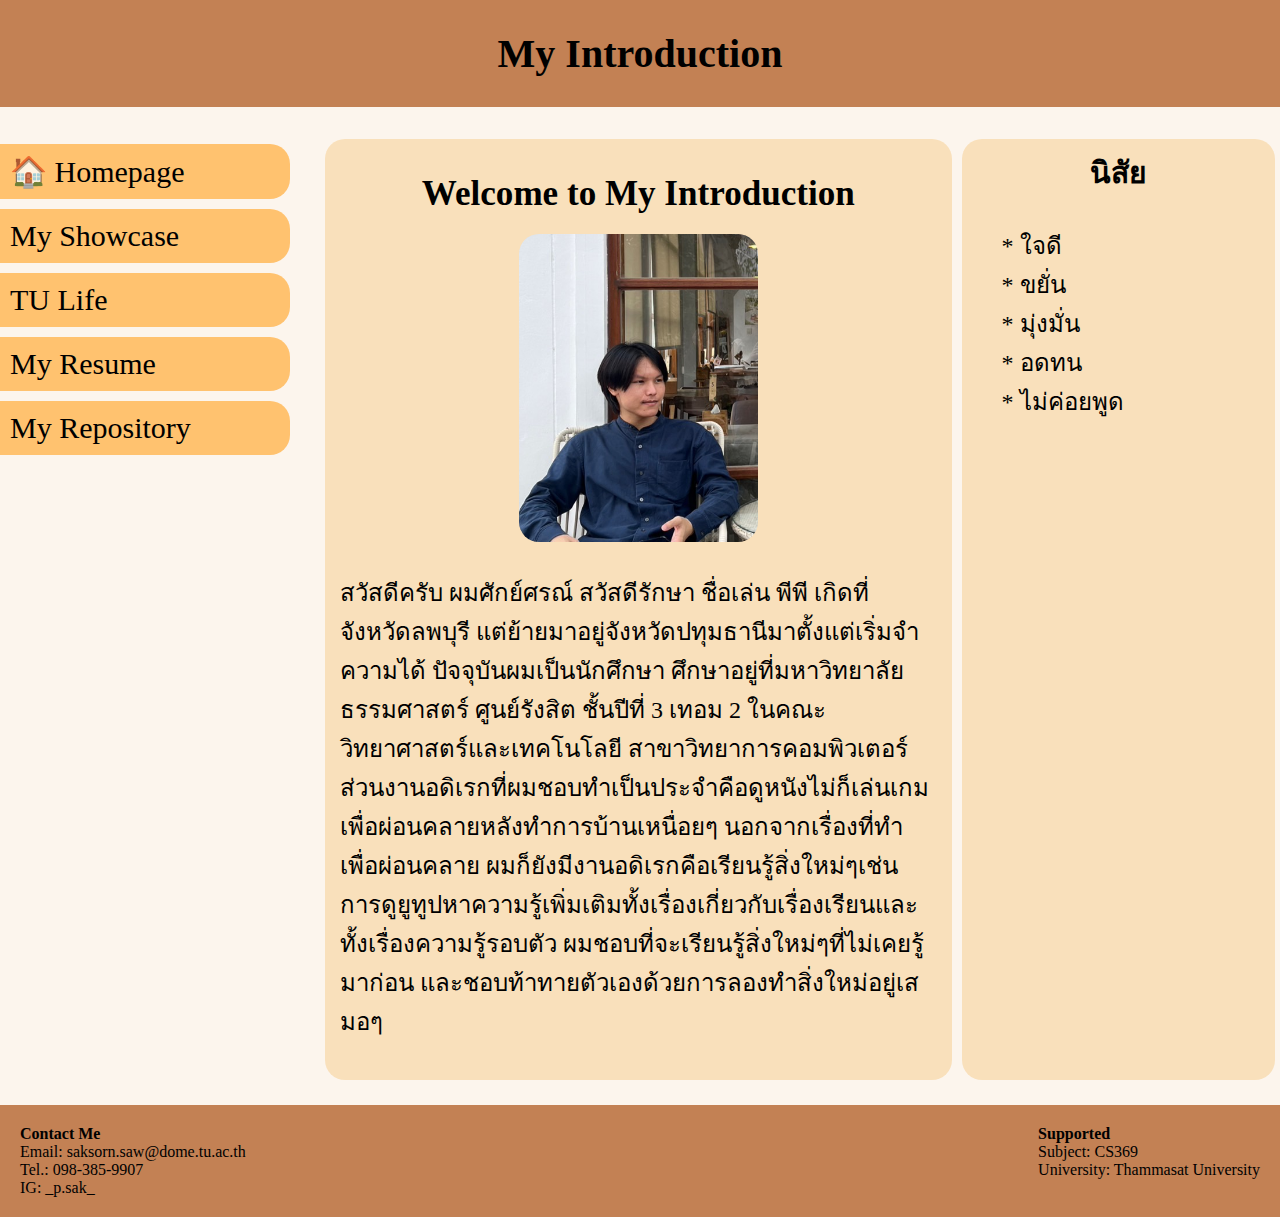
<file: index.html>
<!DOCTYPE html>
<html>

<head>
    <meta charset="UTF-8">
    <meta name="viewport" content="width=device-width, initial-scale=1.0">
    <title>MyIntroductionPage</title>
    <link rel="stylesheet" href="./css/style.css">
</head>

<body>
    <a class="header" href="https://6409682884.github.io/saksornPages">
        <h1>My Introduction</h1>
    </a>

    <div class="flex-container">
        <div class="flex-item-left link">
            <ul>
                <li>
                    <a href="https://6409682884.github.io/saksornPages">&#127968; Homepage</a>
                </li>
                <li>
                    <a href="https://6409682884.github.io/saksornPages/showcasePage">My Showcase</a>
                </li>
                <li>
                    <a href="https://6409682884.github.io/saksornPages/tulifePage">TU Life</a>
                </li>
                <li>
                    <a href="https://6409682884.github.io/saksornPages/resumePage">My Resume</a>
                </li>
                <li>
                    <a href="https://github.com/6409682884">My Repository</a>
                </li>
            </ul>
        </div>
        <div class="inner-flex">
            <div class="flex-item-center">
                <h3>Welcome to My Introduction</h3>
                <img src="./images/myimage.jpg">
                <p class="intro">
                    สวัสดีครับ ผมศักย์ศรณ์ สวัสดีรักษา ชื่อเล่น พีพี เกิดที่จังหวัดลพบุรี
                    แต่ย้ายมาอยู่จังหวัดปทุมธานีมาตั้งแต่เริ่มจำความได้
                    ปัจจุบันผมเป็นนักศึกษา ศึกษาอยู่ที่มหาวิทยาลัยธรรมศาสตร์ ศูนย์รังสิต ชั้นปีที่ 3 เทอม 2
                    ในคณะวิทยาศาสตร์และเทคโนโลยี
                    สาขาวิทยาการคอมพิวเตอร์
                    ส่วนงานอดิเรกที่ผมชอบทำเป็นประจำคือดูหนังไม่ก็เล่นเกมเพื่อผ่อนคลายหลังทำการบ้านเหนื่อยๆ
                    นอกจากเรื่องที่ทำเพื่อผ่อนคลาย ผมก็ยังมีงานอดิเรกคือเรียนรู้สิ่งใหม่ๆเช่น
                    การดูยูทูปหาความรู้เพิ่มเติมทั้งเรื่องเกี่ยวกับเรื่องเรียนและ
                    ทั้งเรื่องความรู้รอบตัว ผมชอบที่จะเรียนรู้สิ่งใหม่ๆที่ไม่เคยรู้มาก่อน
                    และชอบท้าทายตัวเองด้วยการลองทำสิ่งใหม่อยู่เสมอๆ
                </p>
            </div>
            <div class="flex-item-right">
                <span class="s-header"><b>นิสัย</b></span>
                <p class="s-content">
                    * ใจดี <br>
                    * ขยั่น<br>
                    * มุ่งมั่น<br>
                    * อดทน<br>
                    * ไม่ค่อยพูด<br>
                </p>
            </div>
        </div>
        
    </div>
    <span class="footer">
        <div class="info">
            <b>Contact Me</b><br>
            Email: saksorn.saw@dome.tu.ac.th<br>
            Tel.: 098-385-9907<br>
            IG: _p.sak_
        </div>
        <div class="subject">
            <b>Supported</b><br>
            Subject: CS369<br>
            University: Thammasat University
        </div>
    </span>
</body>

</html>
</file>
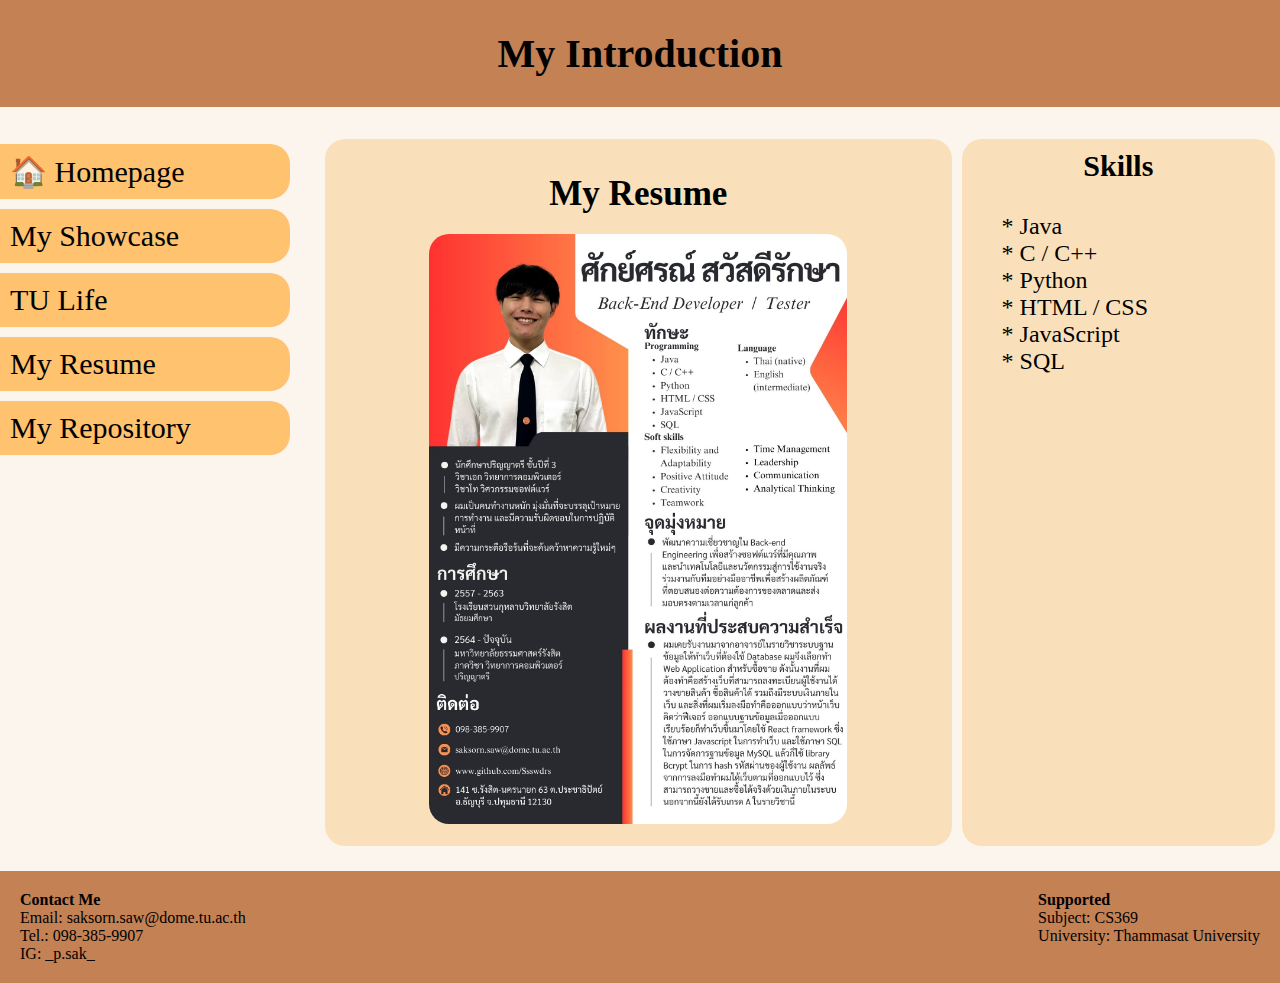
<file: resumePage.html>
<!DOCTYPE html>
<html>

<head>
    <meta charset="UTF-8">
    <meta name="viewport" content="width=device-width, initial-scale=1.0">
    <title>MyIntroductionPage</title>
    <link rel="stylesheet" href="./css/styleResume.css">
</head>

<body>
    <a class="header" href="https://6409682884.github.io/saksornPages">
        <h1>My Introduction</h1>
    </a>

    <div class="flex-container">
        <div class="flex-item-left link">
            <ul>
                <li>
                    <a href="https://6409682884.github.io/saksornPages">&#127968; Homepage</a>
                </li>
                <li>
                    <a href="https://6409682884.github.io/saksornPages/showcasePage">My Showcase</a>
                </li>
                <li>
                    <a href="https://6409682884.github.io/saksornPages/tulifePage">TU Life</a>
                </li>
                <li>
                    <a href="https://6409682884.github.io/saksornPages/resumePage">My Resume</a>
                </li>
                <li>
                    <a href="https://github.com/6409682884">My Repository</a>
                </li>
            </ul>
        </div>
        <div class="inner-flex">
            <div class="flex-item-center">
                <h3>My Resume</h3>
                <img src="./images/Resume_6409682884.jpg">
            </div>
            <div class="flex-item-right">
                <span class="s-header"><b>Skills</b></span>
                <p class="s-content">
                    * Java<br>
                    * C / C++<br>
                    * Python<br>
                    * HTML / CSS<br>
                    * JavaScript<br>
                    * SQL
                </p>
            </div>
        </div>
        
    </div>
    <span class="footer">
        <div class="info">
            <b>Contact Me</b><br>
            Email: saksorn.saw@dome.tu.ac.th<br>
            Tel.: 098-385-9907<br>
            IG: _p.sak_
        </div>
        <div class="subject">
            <b>Supported</b><br>
            Subject: CS369<br>
            University: Thammasat University
        </div>
    </span>
</body>

</html>
</file>
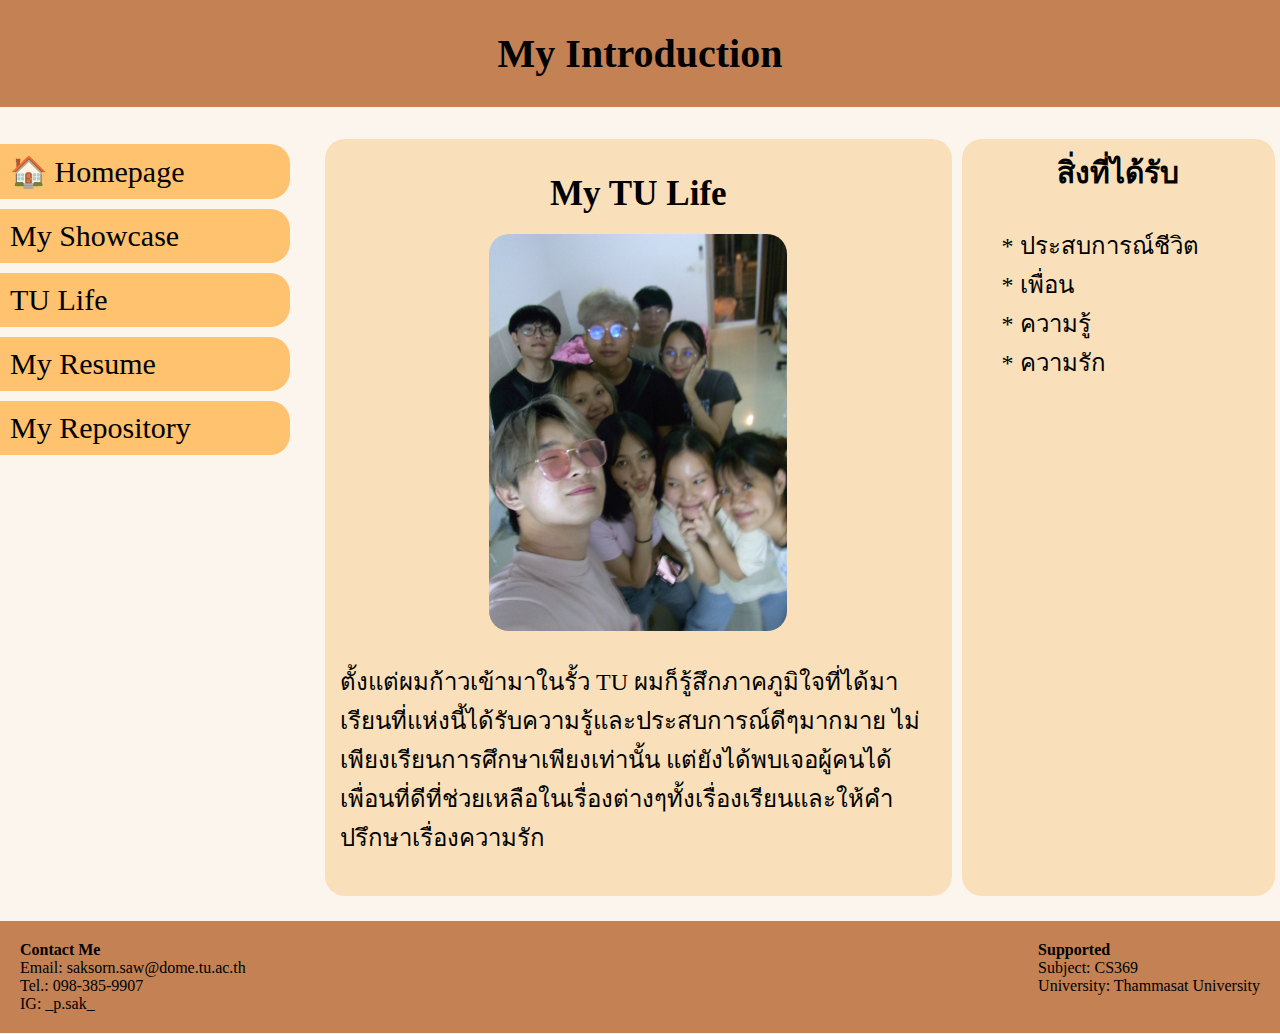
<file: tulifePage.html>
<!DOCTYPE html>
<html>

<head>
    <meta charset="UTF-8">
    <meta name="viewport" content="width=device-width, initial-scale=1.0">
    <title>MyResponsePage</title>
    <link rel="stylesheet" href="./css/styleTU.css">
</head>

<body>
    <a class="header" href="https://6409682884.github.io/saksornPages">
        <h1>My Introduction</h1>
    </a>

    <div class="flex-container">
        <div class="flex-item-left link">
            <ul>
                <li>
                    <a href="https://6409682884.github.io/saksornPages">&#127968; Homepage</a>
                </li>
                <li>
                    <a href="https://6409682884.github.io/saksornPages/showcasePage">My Showcase</a>
                </li>
                <li>
                    <a href="https://6409682884.github.io/saksornPages/tulifePage">TU Life</a>
                </li>
                <li>
                    <a href="https://6409682884.github.io/saksornPages/resumePage">My Resume</a>
                </li>
                <li>
                    <a href="https://github.com/6409682884">My Repository</a>
                </li>
            </ul>
        </div>
        <div class="inner-flex">
            <div class="flex-item-center">
                <h3>My TU Life</h3>
                <img src="./images/tulife.jpg">
                <p class="info">
                    ตั้งแต่ผมก้าวเข้ามาในรั้ว TU ผมก็รู้สึกภาคภูมิใจที่ได้มาเรียนที่แห่งนี้ได้รับความรู้และประสบการณ์ดีๆมากมาย ไม่เพียงเรียนการศึกษาเพียงเท่านั้น
                    แต่ยังได้พบเจอผู้คนได้เพื่อนที่ดีที่ช่วยเหลือในเรื่องต่างๆทั้งเรื่องเรียนและให้คำปรึกษาเรื่องความรัก 
                </p>
            </div>
            <div class="flex-item-right">
                <span class="s-header"><b>สิ่งที่ได้รับ</b></span>
                <p class="s-content">
                    * ประสบการณ์ชีวิต <br>
                    * เพื่อน<br>
                    * ความรู้<br>
                    * ความรัก<br>
                </p>
            </div>
        </div>
        
    </div>
    <span class="footer">
        <div class="info">
            <b>Contact Me</b><br>
            Email: saksorn.saw@dome.tu.ac.th<br>
            Tel.: 098-385-9907<br>
            IG: _p.sak_
        </div>
        <div class="subject">
            <b>Supported</b><br>
            Subject: CS369<br>
            University: Thammasat University
        </div>
    </span>
</body>

</html>
</file>
<file: css/style.css>
* {
    box-sizing: border-box;
}

body {
    background-color: #FCF5ED;
    margin: 0px;
    margin-top: -27px;
}

h1 {
    text-align: center;
    background-color: #C38154;
    padding: 30px;
    font-size: 40px;
}

h3 {
    margin: 20px;
}

.header{
    color: black;
    text-decoration-line: none;
}

.header:visited {
    color: black;
    text-decoration-line: none;
}

.flex-container {
    display: flex;
    flex-direction: row;
    font-size: 30px;
    text-align: center;
}

.flex-item-left {
    background-color: #FCF5ED;
    margin-top: -20px;
    flex: 25%;
}

.flex-item-center {
    padding: 15px;
    flex: 66.66%;
    background-color: #F9E0BB;
    border-radius: 20px;
    margin: 5px;
}


.flex-item-right {
    padding: 10px;
    flex: 33.33%;
    background-color: #F9E0BB;
    border-radius: 20px;
    margin: 5px;
}

li {
    margin-bottom: 10px;
    margin-left: -50px;
    margin-right: 30px;
    list-style-type: none;
    background-color: #FFC26F;
    border-top-right-radius: 20px;
    border-bottom-right-radius: 20px;
    transition: 0.3s;
}

li:hover {
    margin-right: 5px;
    background-color: #884A39;
    border-top-right-radius: 20px;
    border-bottom-right-radius: 20px;

}

.link>ul>li>a {
    display: block;
    color: black;
    text-align: left;
    text-decoration-line: none;
    padding: 10px 0px 10px 20px;
}

.link>ul>li>a:hover {
    color: white;
    text-align: center;
    text-decoration-line: none;
    padding: 10px 0px 10px 30px;
}

.s-content {
    text-align: left;
    margin: 30px;
}
.s-header {
    text-align: center;
}

.flex-item-center>img {
    width: 40%;
    border-radius: 20px;
    margin-top: 0px;
}
.intro {
    text-align: left;
}

.footer {
    display: flex;
    flex-direction: row;
    justify-content: space-between;
    background-color: #C38154;
    padding: 20px;
    margin-top: 20px;
}

.inner-flex {
    display: flex;
    flex-direction: row;
    flex: 75%;
}

p{
    font-size: 24px;
}

@media (max-width: 768px) {
    .flex-container {
        flex-direction: row;
    }
    .inner-flex {
        flex-direction: column;
    }
}

@media (max-width: 600px) {
    .flex-container {
        flex-direction: column;
    }

    li {
        margin: unset;
        margin: 10px;
        margin-left: -27px;
        list-style-type: none;
        background-color: #FFC26F;
        border-radius: 20px;
        transition: 0.3s;
    }
    
    li:hover {
        margin: unset;
        margin: 10px;
        margin-left: -27px;
        background-color: #884A39;
        border-radius: 20px;
    
    }
    
    .link>ul>li>a {
        display: block;
        color: black;
        text-align: center;
        text-decoration-line: none;
        padding: 10px;
    }
    
    .link>ul>li>a:hover {
        color: white;
        text-decoration-line: none;
        padding: 10px;
    }
}
</file>
<file: css/styleResume.css>
* {
    box-sizing: border-box;
}

body {
    background-color: #FCF5ED;
    margin: 0px;
    margin-top: -27px;
}

h1 {
    text-align: center;
    background-color: #C38154;
    padding: 30px;
    font-size: 40px;
}

h3 {
    margin: 20px;
}

.header{
    color: black;
    text-decoration-line: none;
}

.header:visited {
    color: black;
    text-decoration-line: none;
}

.flex-container {
    display: flex;
    flex-direction: row;
    font-size: 30px;
    text-align: center;
}

.flex-item-left {
    background-color: #FCF5ED;
    margin-top: -20px;
    flex: 25%;
}

.flex-item-center {
    padding: 15px;
    flex: 66.66%;
    background-color: #F9E0BB;
    border-radius: 20px;
    margin: 5px;
}


.flex-item-right {
    padding: 10px;
    flex: 33.33%;
    background-color: #F9E0BB;
    border-radius: 20px;
    margin: 5px;
}

li {
    margin-bottom: 10px;
    margin-left: -50px;
    margin-right: 30px;
    list-style-type: none;
    background-color: #FFC26F;
    border-top-right-radius: 20px;
    border-bottom-right-radius: 20px;
    transition: 0.3s;
}

li:hover {
    margin-right: 5px;
    background-color: #884A39;
    border-top-right-radius: 20px;
    border-bottom-right-radius: 20px;

}

.link>ul>li>a {
    display: block;
    color: black;
    text-align: left;
    text-decoration-line: none;
    padding: 10px 0px 10px 20px;
}

.link>ul>li>a:hover {
    color: white;
    text-align: center;
    text-decoration-line: none;
    padding: 10px 0px 10px 30px;
}

.s-content {
    text-align: left;
    margin: 30px;
}
.s-header {
    text-align: center;
}

.flex-item-center>img {
    width: 70%;
    border-radius: 20px;
    margin-top: 0px;
}

.footer {
    display: flex;
    flex-direction: row;
    justify-content: space-between;
    background-color: #C38154;
    padding: 20px;
    margin-top: 20px;
}

.inner-flex {
    display: flex;
    flex-direction: row;
    flex: 75%;
}

p{
    font-size: 24px;
}

@media (max-width: 768px) {
    .flex-container {
        flex-direction: row;
    }
    .inner-flex {
        flex-direction: column;
    }
}

@media (max-width: 600px) {
    .flex-container {
        flex-direction: column;
    }

    li {
        margin: unset;
        margin: 10px;
        margin-left: -27px;
        list-style-type: none;
        background-color: #FFC26F;
        border-radius: 20px;
        transition: 0.3s;
    }
    
    li:hover {
        margin: unset;
        margin: 10px;
        margin-left: -27px;
        background-color: #884A39;
        border-radius: 20px;
    
    }
    
    .link>ul>li>a {
        display: block;
        color: black;
        text-align: center;
        text-decoration-line: none;
        padding: 10px;
    }
    
    .link>ul>li>a:hover {
        color: white;
        text-decoration-line: none;
        padding: 10px;
    }
}
</file>
<file: css/styleTU.css>
* {
    box-sizing: border-box;
}

body {
    background-color: #FCF5ED;
    margin: 0px;
    margin-top: -27px;
}

h1 {
    text-align: center;
    background-color: #C38154;
    padding: 30px;
    font-size: 40px;
}

h3 {
    margin: 20px;
}

.header{
    color: black;
    text-decoration-line: none;
}

.header:visited {
    color: black;
    text-decoration-line: none;
}

.flex-container {
    display: flex;
    flex-direction: row;
    font-size: 30px;
    text-align: center;
}

.flex-item-left {
    background-color: #FCF5ED;
    margin-top: -20px;
    flex: 25%;
}

.flex-item-center {
    padding: 15px;
    flex: 66.66%;
    background-color: #F9E0BB;
    border-radius: 20px;
    margin: 5px;
}


.flex-item-right {
    padding: 10px;
    flex: 33.33%;
    background-color: #F9E0BB;
    border-radius: 20px;
    margin: 5px;
}

li {
    margin-bottom: 10px;
    margin-left: -50px;
    margin-right: 30px;
    list-style-type: none;
    background-color: #FFC26F;
    border-top-right-radius: 20px;
    border-bottom-right-radius: 20px;
    transition: 0.3s;
}

li:hover {
    margin-right: 5px;
    background-color: #884A39;
    border-top-right-radius: 20px;
    border-bottom-right-radius: 20px;

}

.link>ul>li>a {
    display: block;
    color: black;
    text-align: left;
    text-decoration-line: none;
    padding: 10px 0px 10px 20px;
}

.link>ul>li>a:hover {
    color: white;
    text-align: center;
    text-decoration-line: none;
    padding: 10px 0px 10px 30px;
}

.s-content {
    text-align: left;
    margin: 30px;
}
.s-header {
    text-align: center;
}

.flex-item-center>img {
    width: 50%;
    border-radius: 20px;
    margin-top: 0px;
}

.info {
    text-align: left;
}

.footer {
    display: flex;
    flex-direction: row;
    justify-content: space-between;
    background-color: #C38154;
    padding: 20px;
    margin-top: 20px;
}

.inner-flex {
    display: flex;
    flex-direction: row;
    flex: 75%;
}

p{
    font-size: 24px;
}

@media (max-width: 768px) {
    .flex-container {
        flex-direction: row;
    }
    .inner-flex {
        flex-direction: column;
    }
}

@media (max-width: 600px) {
    .flex-container {
        flex-direction: column;
    }

    li {
        margin: unset;
        margin: 10px;
        margin-left: -27px;
        list-style-type: none;
        background-color: #FFC26F;
        border-radius: 20px;
        transition: 0.3s;
    }
    
    li:hover {
        margin: unset;
        margin: 10px;
        margin-left: -27px;
        background-color: #884A39;
        border-radius: 20px;
    
    }
    
    .link>ul>li>a {
        display: block;
        color: black;
        text-align: center;
        text-decoration-line: none;
        padding: 10px;
    }
    
    .link>ul>li>a:hover {
        color: white;
        text-decoration-line: none;
        padding: 10px;
    }
}
</file>
